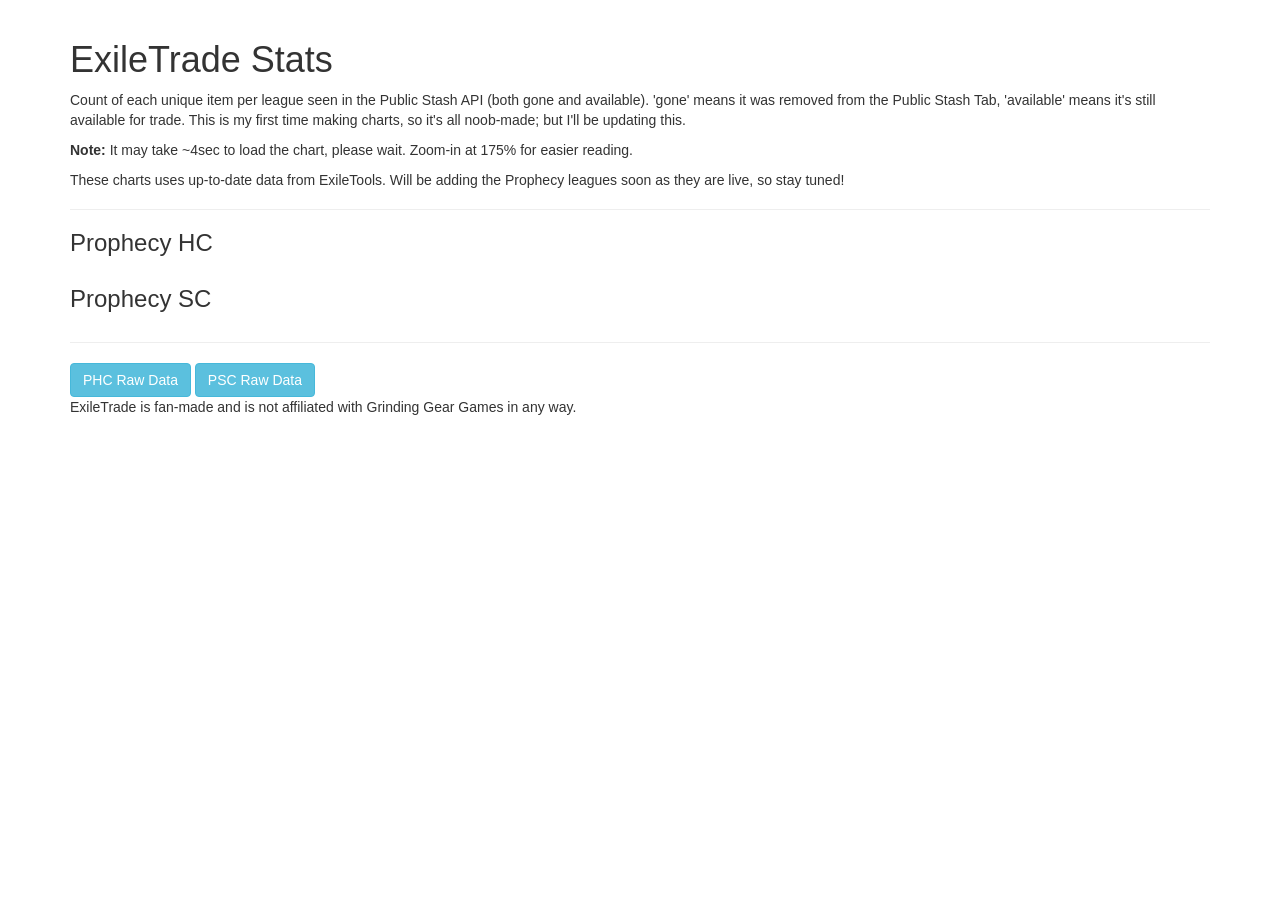
<file: stats/index.html>
<!DOCTYPE html>
<html lang="en">
  <head>
    <meta charset="utf-8">
    <meta http-equiv="X-UA-Compatible" content="IE=edge">
    <meta name="viewport" content="width=device-width, initial-scale=1">
    <!-- The above 3 meta tags *must* come first in the head; any other head content must come *after* these tags -->
    <title>ExileTrade Stats</title>
    
    <!-- Bootstrap -->
    <!-- Latest compiled and minified CSS -->
    <link rel="stylesheet" href="https://maxcdn.bootstrapcdn.com/bootstrap/3.3.6/css/bootstrap.min.css" integrity="sha384-1q8mTJOASx8j1Au+a5WDVnPi2lkFfwwEAa8hDDdjZlpLegxhjVME1fgjWPGmkzs7" crossorigin="anonymous">

    <!-- HTML5 shim and Respond.js for IE8 support of HTML5 elements and media queries -->
    <!-- WARNING: Respond.js doesn't work if you view the page via file:// -->
    <!--[if lt IE 9]>
      <script src="https://oss.maxcdn.com/html5shiv/3.7.2/html5shiv.min.js"></script>
      <script src="https://oss.maxcdn.com/respond/1.4.2/respond.min.js"></script>
    <![endif]-->

    <style>
      .chart { overflow-x : scroll ;}
      
      @media (max-width: 1200px) {
            .container{
                max-width: 1070px;
            }
        }
       @media (min-width: 1920px) {
            .container{
                min-width: 1800px;
            }
        }
        /*body {
            -moz-transform: scale(1.5, 1.5); /* Moz-browsers */
            zoom: 1.5; /* Other non-webkit browsers */
            zoom: 150%; /* Webkit browsers */
        }*/
    </style>
  </head>
  <body>
    <div class="container">
        <div class="page-header">
            <h1>ExileTrade Stats</h1>
            <p>Count of each unique item per league seen in the Public Stash API (both gone and available). 'gone' means it was removed from the Public Stash Tab, 'available' means it's still available for trade. This is my first time making charts, so it's all noob-made; but I'll be updating this.</p>
            <p><strong>Note:</strong> It may take ~4sec to load the chart, please wait. Zoom-in at 175% for easier reading.</p>
            <p>These charts uses up-to-date data from ExileTools. Will be adding the Prophecy leagues soon as they are live, so stay tuned!</p>
        </div>

        <h3>Prophecy HC</h3>
        <div id="chartContainerAllItemHC" class="row chart">
        </div>
        <h3>Prophecy SC</h3>
        <div id="chartContainerAllItemSC" class="row chart">
        </div>

        <hr/>
        
        <button type="button" class="btn btn-info" data-toggle="collapse" data-target="#phcdata">PHC Raw Data</button>
        <div class="collapse" id="phcdata">
          <pre id="chartContainerAllItemRequestHC"></pre>
          <pre id="chartContainerAllItemDataHC"></pre>
          <pre id="chartContainerAllItemDataFlattenedHC"></pre>
        </div>
        
        <button type="button" class="btn btn-info" data-toggle="collapse" data-target="#pscdata">PSC Raw Data</button>
        <div class="collapse" id="pscdata">
          <pre id="chartContainerAllItemRequestSC"></pre>
          <pre id="chartContainerAllItemDataSC"></pre>
          <pre id="chartContainerAllItemDataFlattenedSC"></pre>
        </div>
        
        <p>ExileTrade is fan-made and is not affiliated with Grinding Gear Games in any way.</p>
    </div>
    

    <!-- jQuery (necessary for Bootstrap's JavaScript plugins) -->
    <script src="https://ajax.googleapis.com/ajax/libs/jquery/2.2.3/jquery.min.js"></script>
    
    <!-- Include all compiled plugins (below), or include individual files as needed -->
    <!-- Latest compiled and minified JavaScript -->
    <script src="https://maxcdn.bootstrapcdn.com/bootstrap/3.3.6/js/bootstrap.min.js" integrity="sha384-0mSbJDEHialfmuBBQP6A4Qrprq5OVfW37PRR3j5ELqxss1yVqOtnepnHVP9aJ7xS" crossorigin="anonymous"></script>
    
    <!-- D3 and Dimple libraries for making charts -->
    <script src="http://d3js.org/d3.v3.min.js"></script>
    <script src="http://dimplejs.org/dist/dimple.v2.2.0.min.js"></script>
    
    <!-- Make the charts -->
    <script type="text/javascript">
       $( document ).ready(function() {
		  console.log( "ready!" );
          var jsonPayloadHC = buildJsonPayload("Hardcore Prophecy")
          $('#chartContainerAllItemRequestHC').html(JSON.stringify(jsonPayloadHC, null, 2))
          runAggsAjax(jsonPayloadHC, function(data) {
                $('#chartContainerAllItemDataHC').html(data)
                data = flattenAggsData($.parseJSON(data))
                $('#chartContainerAllItemDataFlattenedHC').html(JSON.stringify(data, null, 2))
                buildAllItemsCountChart("chartContainerAllItemHC", data);
          });
          var jsonPayloadSC = buildJsonPayload("Prophecy")
          $('#chartContainerAllItemRequestSC').html(JSON.stringify(jsonPayloadSC, null, 2))
          runAggsAjax(jsonPayloadSC, function(data) {
                $('#chartContainerAllItemDataSC').html(data)
                data = flattenAggsData($.parseJSON(data))
                $('#chartContainerAllItemDataFlattenedSC').html(JSON.stringify(data, null, 2))
                buildAllItemsCountChart("chartContainerAllItemSC", data);
          });
        });
      function runAggsAjax(jsonPayload, successFn) {
          $.ajax({
              type: "POST",
              headers: {
                'Authorization':'07e669ae1b2a4f517d68068a8e24cfe4',
                'Accept':'application/json',
                'Content-Type':'application/json'
              },
              url: "http://api.exiletools.com/index/_search?pretty",
              dataType: 'text',
              data: JSON.stringify(jsonPayload),
              success: successFn
          }).fail(function( jqXHR, textStatus ) {
            alert( "Request failed: " + textStatus );
          });
      }
      // Our charting tool will need a flat structured json data
      function flattenAggsData(data) {
        var buckets = data.aggregations.filtered.agg1.buckets
        var flatten = $.map(buckets, function (bucket, i) {
          var name = bucket.key
          var count = bucket.doc_count
          var agg2Buckets = bucket.agg2.buckets
          var available = 0
          var gone = 0
          var availableBucket = $.grep(agg2Buckets, bucketKeyFilter("YES"))[0]
          if (availableBucket) {
            available = availableBucket.doc_count
          }
          var goneBucket = $.grep(agg2Buckets, bucketKeyFilter("GONE"))[0]
          if (goneBucket) {
            gone = goneBucket.doc_count
          }
          return {
            Name: name,
            Count: count,
            Available: available,
            Gone: gone
          }
        })
        var flatten2 = []
        $.each(flatten, function( index, value ) {
            if (value.Gone) {
                flatten2.push({
                    Name: value.Name,
                    Status: "Gone",
                    Count: value.Gone,
                    Total: value.Count
                })    
            }
            if (value.Available) {
                flatten2.push({
                    Name: value.Name,
                    Status: "Available",
                    Count: value.Available,
                    Total: value.Count
                })    
            }
        });
        return flatten2;
      }
      function bucketKeyFilter(key) {
        return function (bucket, i) {
            return bucket.key == key
        }
      }
    
      function buildAllItemsCountChart(id, data) {
        var svg = dimple.newSvg("#" + id, 5000, 800);
        var chart = new dimple.chart(svg, data);
        chart.setBounds("50px","10px","100%","80%")
        var xAxis = chart.addCategoryAxis("x", "Name");
        xAxis.fontSize = "12px";
        chart.addMeasureAxis("y", "Count");
        var series = chart.addSeries("Status", dimple.plot.bar);
        series.getTooltipText = function (e) {
               var field = e.aggField[0]
               var arr = [
                e.x,
                field + ": " + e.yValue
               ]
               if (field == "Available") arr.push("Total: " + e.y)
               return arr
           };
        chart.assignColor("Available", "green")
        chart.draw();
      }
    
      function buildJsonPayload(league) {
        return {
                  "aggs": {
                    "filtered": {
                      "filter" : {
                                    "bool" : {
                                        "must" : [
                                            {
                                                "term" : {
                                                    "attributes.rarity" : "Unique"
                                                }
                                            },
                                            {
                                                "term" : {
                                                    "attributes.identified" : true
                                                }
                                            },
                                            {
                                                "term" : {
                                                    "attributes.league" : league
                                                }
                                            }
                                        ]
                                    }
                                 },
                      "aggs": {
                        "agg1": {
                              "terms": {
                                "field" : "info.name",
                                size:10000
                              },
                              "aggs" : {
								"agg2" : {
									"terms" : {
										"field" : "shop.verified",
                                        size:10
                                     }
                                 }
                              }
                            }
                      }
                    }
                  },
                  "size": 0
          }
      }
    </script>
  </body>
</html>
</file>
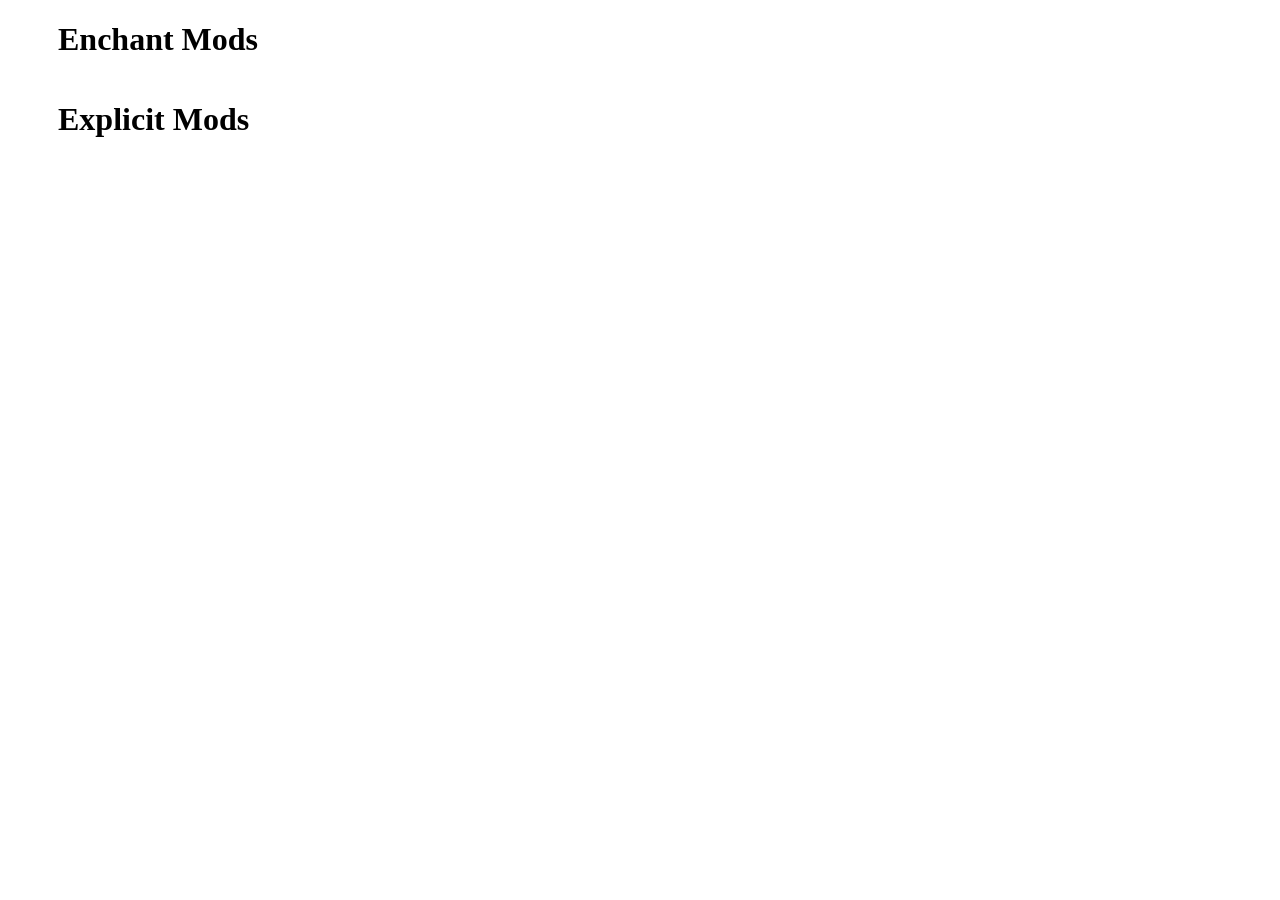
<file: util/searchTermGeneratorMods.html>
<!doctype html>
<html lang="en" ng-app="EsConnector">
<head>
  <meta charset="UTF-8">
  <meta name="viewport" content="width=device-width, initial-scale=1">

  <title>ExileTradeModTermGenerator</title>

  <script src="https://code.jquery.com/jquery-2.2.1.min.js"></script>
  <script>

    $( document ).ready(function() {
		console.log( "ready!" );
		$("#main").append("<h1>Enchant Mods</h1>")
		$("#main").append("<table id='tableEnchant' />")
		$.get( "http://api.exiletools.com/endpoints/mapping?field=enchantMods", function( data ) {
		  //var data = "enchantMods.+20% Sweep Knockback Chance\nenchantMods.+24% to Ancestral Protector Totem Elemental Resistances\nenchantMods.04% of Damage Leeched as Life and Mana if you've Killed Recently\nenchantMods.05% of Damage Leeched as Life and Mana if you've Killed Recently\nenchantMods.1 additional Barrage Projectile\nenchantMods.1 additional Flame Totem Projectile\nenchantMods.1 secondary Tornado Shot Projectile\nenchantMods.10% Chance to gain a Power Charge on Critical Strike with Ice Spear\nenchantMods.10% increased Barrage Attack Speed\nenchantMods.10% increased Cleave Attack Speed\nenchantMods.10% increased Cyclone Attack Speed\nenchantMods.10% increased Double Strike Attack Speed\nenchantMods.10% increased Dual Strike Attack Speed\nenchantMods.10% increased Elemental Hit Attack Speed\nenchantMods.10% increased Heavy Strike Attack Speed\nenchantMods.10% increased Leap Slam Attack Speed\nenchantMods.10% increased Power Siphon Attack Speed\nenchantMods.10% increased Rain of Arrows Attack Speed\nenchantMods.10% increased Shield Charge Attack Speed\nenchantMods.10% increased Shockwave Totem Cast Speed\nenchantMods.10% increased Siege Ballista Attack Speed\nenchantMods.10% increased Sunder Attack Speed\nenchantMods.10% increased Whirling Blades Attack Speed\nenchantMods.10% of Burning Arrow Physical Damage added as Fire Damage\nenchantMods.10% of Glacial Hammer Physical Damage added as Cold Damage\nenchantMods.10% of Ice Crash Physical damage added as Cold Damage\nenchantMods.10% of Infernal Blow Physical damage added as Fire Damage\nenchantMods.10% of Rejuvenation Totem life regeneration added as mana Regeneration\nenchantMods.10% of Shrapnel Shot Physical damage added as Lightning Damage\nenchantMods.10% reduced Anger Mana Reservation\nenchantMods.10% reduced Determination Mana Reservation\nenchantMods.10% reduced Discipline Mana Reservation\nenchantMods.10% reduced Grace Mana Reservation\nenchantMods.10% reduced Haste Mana Reservation\nenchantMods.10% reduced Hatred Mana Reservation\nenchantMods.10% reduced Mana Cost of Skills if you've been Hit Recently\nenchantMods.10% reduced Wrath Mana Reservation\nenchantMods.100% increased Effect of the Buff granted by your Flame Golems\nenchantMods.100% increased Effect of the Buff granted by your Ice Golems\nenchantMods.100% increased Effect of the Buff granted by your Stone Golems\nenchantMods.100% increased Molten Shell Buff Effect\nenchantMods.12% increased Ancestor Totem Placement Speed\nenchantMods.12% increased Attack and Cast Speed if you've Killed Recently\nenchantMods.12% increased Blast Rain Radius\nenchantMods.14% reduced Mana Cost of Skills if you've been Hit Recently\nenchantMods.14% reduced Purity of Elements Mana Reservation\nenchantMods.14% reduced Purity of Fire Mana Reservation"
		  process(data, 'tableEnchant', 'enchant')
		});
		$("#main").append("<h1>Explicit Mods</h1>")
		$("#main").append("<table id='tableExplicit' />")
		$.get( "http://api.exiletools.com/endpoints/mapping?field=mods.*.explicit", function( data ) {
		  process(data, 'tableExplicit', 'ex')
		});
	});

	function process(data, tableId, modPrefix) {
	  // prepare data
	  var lines = data.split('\n').filter(function(e) { return e.length > 0 })
	  lines = lines.map( function (line) {
		var cleaned = line;
		cleaned = cleaned.replace('.avg', '')
		cleaned = cleaned.replace('.min', '')
		cleaned = cleaned.replace('.max', '')
		cleaned = cleaned.replace(/mods\..+\.explicit/i, 'mods.*.explicit')
		return cleaned
	  })
	  lines = uniq(lines)

	  // magic
	  var mods = linesToMods(lines, modPrefix)
	  console.log(mods)

	  // output
	  var table = $("#" + tableId);
	  $.each(mods, function(idx, elem){
			table.append("<tr><td>"+elem.regex+"</td><td>"+elem.query+"</td></tr>");
	  });
	}

	function linesToMods(lines, modPrefix) {
		var mods = []
		$.each(lines, function(idx, line) {
		var toks = line.split(".")
		var mod = toks[toks.length - 1]
		// for boolean typed mods
		// we only have 1 search term
		if (isBooleanTyped(mod)) {
		  mods.push({
			'regex' : modPrefix + modToRegex(mod),
			'query' : line + ":true"
		  })
		} else {
		  // todo, generate 3 std here
		  // for example:
			// liferegen    			mods.*.explicit.# Life Regenerated per second:>0
			// (\d+)liferegen    		modsTotal.# Life Regenerated per second:>$1
			// (\d+)-(\d+)liferegen     modsTotal.# Life Regenerated per second:[$1 TO $2]
		  mods.push({
			'regex' : modPrefix + modToRegex(mod),
			'query' : line + ":>0"
		  })
		  mods.push({
			'regex' : "(\d+)" + modPrefix + modToRegex(mod),
			'query' : line + ":>$1"
		  })
		  mods.push({
			'regex' : "(\d+)-(\d+)" + modPrefix + modToRegex(mod),
			'query' : line + ":[$1 TO $2]"
		  })
		}
	  });
	  return mods
	}

	function modToRegex(mod) {
		mod = mod.replace(/[#%\s]/ig, "")
		return mod;
	}

    function isBooleanTyped(mod) {
		return mod.indexOf('#') == -1
	}

	function uniq(a) {
			var seen = {};
			return a.filter(function(item) {
				return seen.hasOwnProperty(item) ? false : (seen[item] = true);
			});
	}
  </script>

</head>
<body>
<!-- Main div starts at 0 spacing for simplicity -->
<div id="main" style="width:100%;padding-left:50px;padding-right:50px">

</div>
</body>
</html>
</file>
